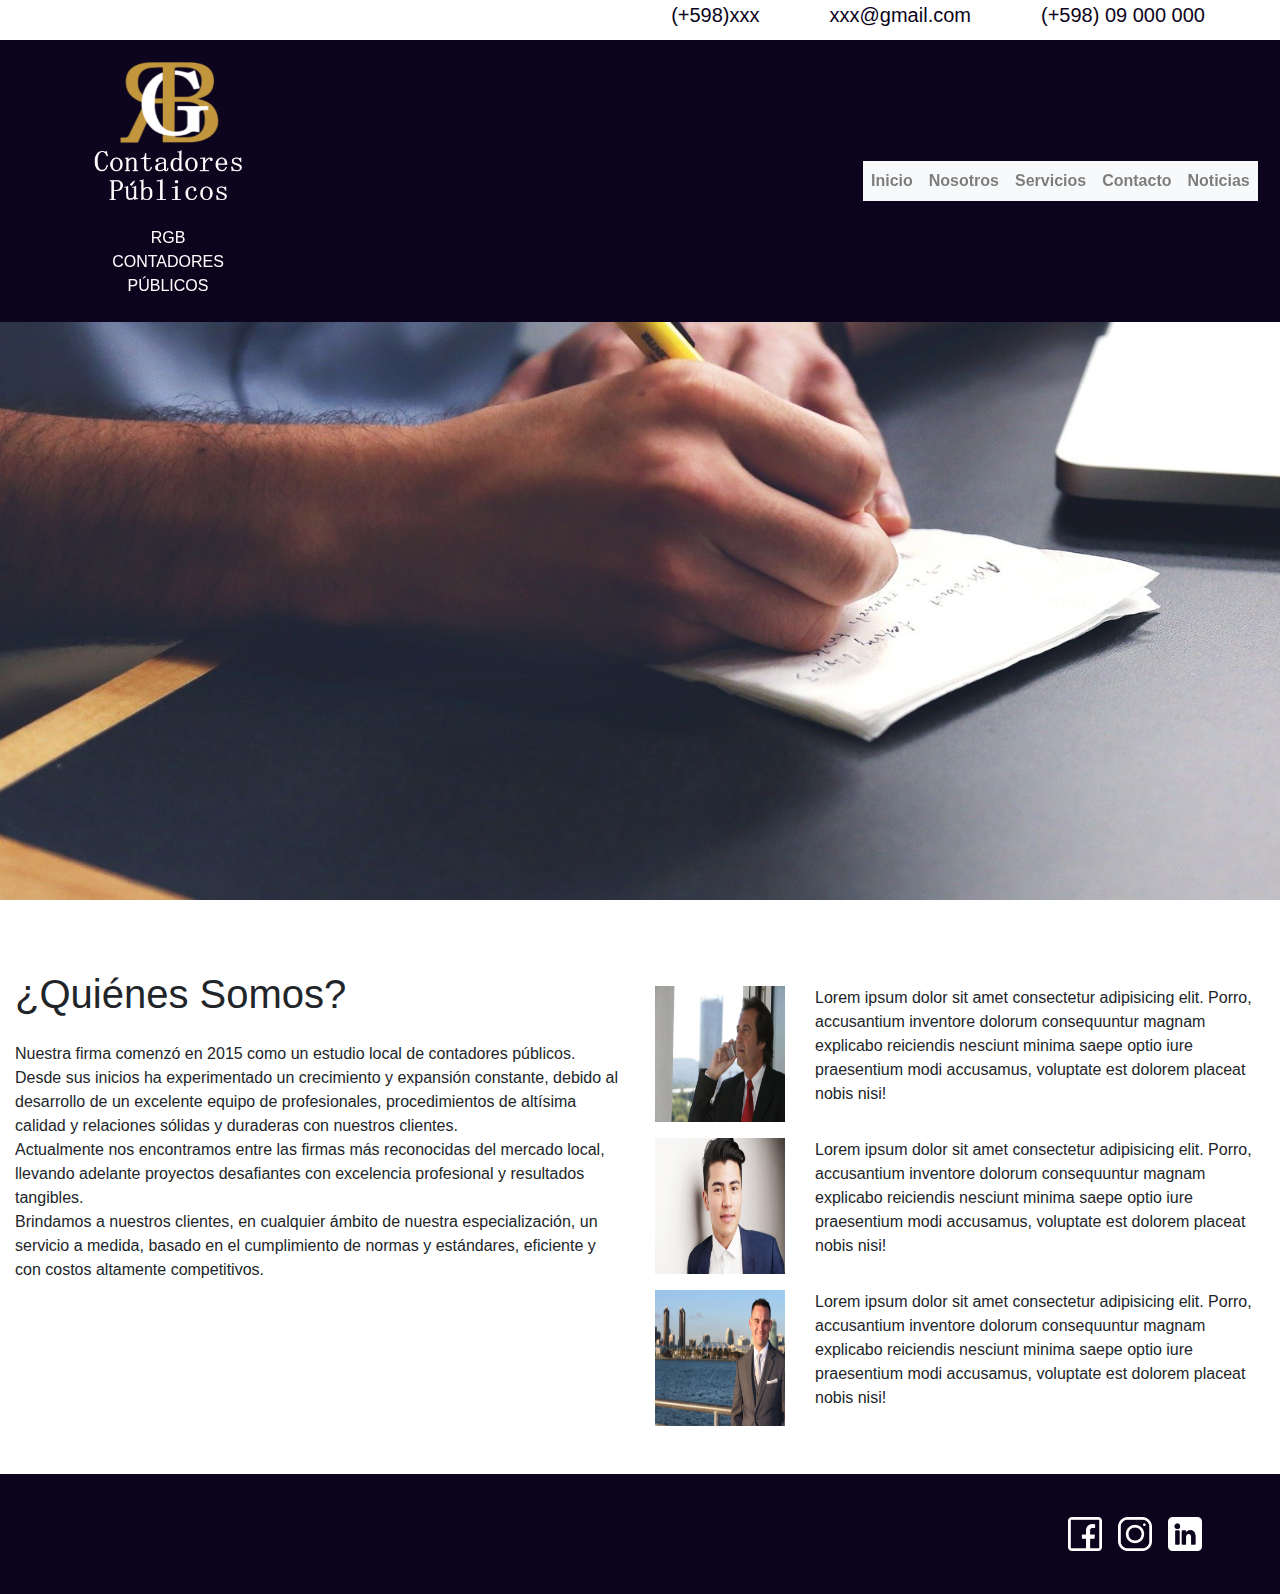
<file: index.html>
<!DOCTYPE html>
<html lang="es">

<head>
    <meta charset="UTF-8">
    <meta http-equiv="X-UA-Compatible" content="IE=edge">
    <meta name="viewport" content="width=device-width, initial-scale=1.0">
    <title>Inicio</title>
    <link rel="stylesheet" href="bootstrap-4.6.2-dist/css/bootstrap.css">
    <link rel="stylesheet" href="style.css">

</head>

<body>
    <section id="menu" class="container-fluid">
        <div class="row">
            <div class="contacto col-12">
                <a href=""> (+598)xxx</a>
                <a href=""> xxx@gmail.com</a>
                <a href=""> (+598) 09 000 000</a>
            </div>
        </div>
    </section>
    <section class=" container-fluid" id="nav">
        <nav class="navbar navbar-expand-lg navbar-light row justify-content-between sticky-top">
            <div class="col-4 col-md-2 row align-content-center justify-content-center ml-5 logo">
                <img src="Imagenes/RGB Contadores 4.png" alt="logo" class=" img-fluid">
                <p class="col-12 d-none d-md-block text-center">RGB CONTADORES PÚBLICOS</p>
            </div>
            <button class="navbar-toggler col-1" type="button" data-toggle="collapse" data-target="#navbarScroll"
                aria-controls="navbarScroll" aria-expanded="false" aria-label="Toggle navigation">
                <span class="navbar-toggler-icon bg-light"></span>
            </button>
            <div class="collapse navbar-collapse col-4" id="navbarScroll">
                <ul class="navbar-nav mr-auto my-2 my-lg-0 navbar-nav-scroll bg-light" style="max-height: 100px;">
                    <li class="nav-item">
                        <a class="nav-link" href="index.html">Inicio</a>
                    </li>
                    <li class="nav-item">
                        <a class="nav-link" href="#Nosotros">Nosotros</a>
                    </li>
                    <li class="nav-item">
                        <a class="nav-link" href="servicios.html">Servicios</a>
                    </li>
                    <li class="nav-item">
                        <a class="nav-link" href="contacto.html">Contacto</a>
                    </li>
                    <li class="nav-item">
                        <a class="nav-link" href="noticias.html">Noticias</a>
                    </li>
                </ul>
            </div>
        </nav>
    </section>

    <section id="carrusel">
        <div class="contador"></div>
    </section>

    <section id="Nosotros" class="container-fluid mt-5">
        <div class="row">
            <div class="col-12 col-lg-6">
                <h1 class="mb-4">¿Quiénes Somos?</h1>
                <div>
                    <p>Nuestra firma comenzó en 2015 como un estudio local de contadores públicos. Desde sus inicios ha
                        experimentado un crecimiento y expansión constante, debido al desarrollo de un excelente equipo
                        de profesionales, procedimientos de altísima calidad y relaciones sólidas y duraderas con
                        nuestros clientes.
                        <br>Actualmente nos encontramos entre las firmas más reconocidas del mercado local, llevando
                        adelante proyectos desafiantes con excelencia profesional y resultados tangibles.
                        <br>Brindamos a nuestros clientes, en cualquier ámbito de nuestra especialización, un servicio a
                        medida, basado en el cumplimiento de normas y estándares, eficiente y con costos altamente
                        competitivos.
                    </p>

                </div>
            </div>
            <div class="col-12 col-lg-6">
                <article class="row mt-3">
                    <img src="Imagenes/Hugo.jpg" alt="Contador Hugo" class="img-fluid col-md-3">
                    <p class="col-9">Lorem ipsum dolor sit amet consectetur adipisicing elit. Porro, accusantium
                        inventore dolorum
                        consequuntur magnam explicabo reiciendis nesciunt minima saepe optio iure praesentium modi
                        accusamus, voluptate est dolorem placeat nobis nisi!</p>
                </article>
                <article class="row mt-3">
                    <img src="Imagenes/Paco.jpg" alt="Contador Paco" class="img-fluid col-md-3">
                    <p class="col-9">Lorem ipsum dolor sit amet consectetur adipisicing elit. Porro, accusantium
                        inventore dolorum
                        consequuntur magnam explicabo reiciendis nesciunt minima saepe optio iure praesentium modi
                        accusamus, voluptate est dolorem placeat nobis nisi!</p>
                </article>
                <article class="row mt-3">
                    <img src="Imagenes/Luis.jpg" alt="Contador Luis" class="img-fluid col-md-3">
                    <p class="col-9">Lorem ipsum dolor sit amet consectetur adipisicing elit. Porro, accusantium
                        inventore dolorum
                        consequuntur magnam explicabo reiciendis nesciunt minima saepe optio iure praesentium modi
                        accusamus, voluptate est dolorem placeat nobis nisi!</p>
                </article>
            </div>
        </div>
    </section>

    <footer class="container-fluid mt-5">
        <div class="row justify-content-end">
            <div class="col-12 col-md-3 row align-content-center justify-content-center">
                <a href="https://www.facebook.com"><img src="Imagenes/facebook.png" alt="" class="img-fluid p-2"></a>
                <a href="https://www.instagram.com"><img id="instagram" src="Imagenes/instagram.png" alt=""
                        class="img-fluid p-2"></a>
                <a href="https://www.linkedin.com"><img src="Imagenes/linkedin.png" alt="" class="img-fluid p-2"></a>
            </div>

        </div>
    </footer>

    <script src="https://cdn.jsdelivr.net/npm/jquery@3.5.1/dist/jquery.slim.min.js"
        integrity="sha384-DfXdz2htPH0lsSSs5nCTpuj/zy4C+OGpamoFVy38MVBnE+IbbVYUew+OrCXaRkfj"
        crossorigin="anonymous"></script>
    <script src="bootstrap-4.6.2-dist/js/bootstrap.js"></script>
    <script src="bootstrap-4.6.2-dist/js/bootstrap.bundle.js"></script>
</body>

</html>
</file>
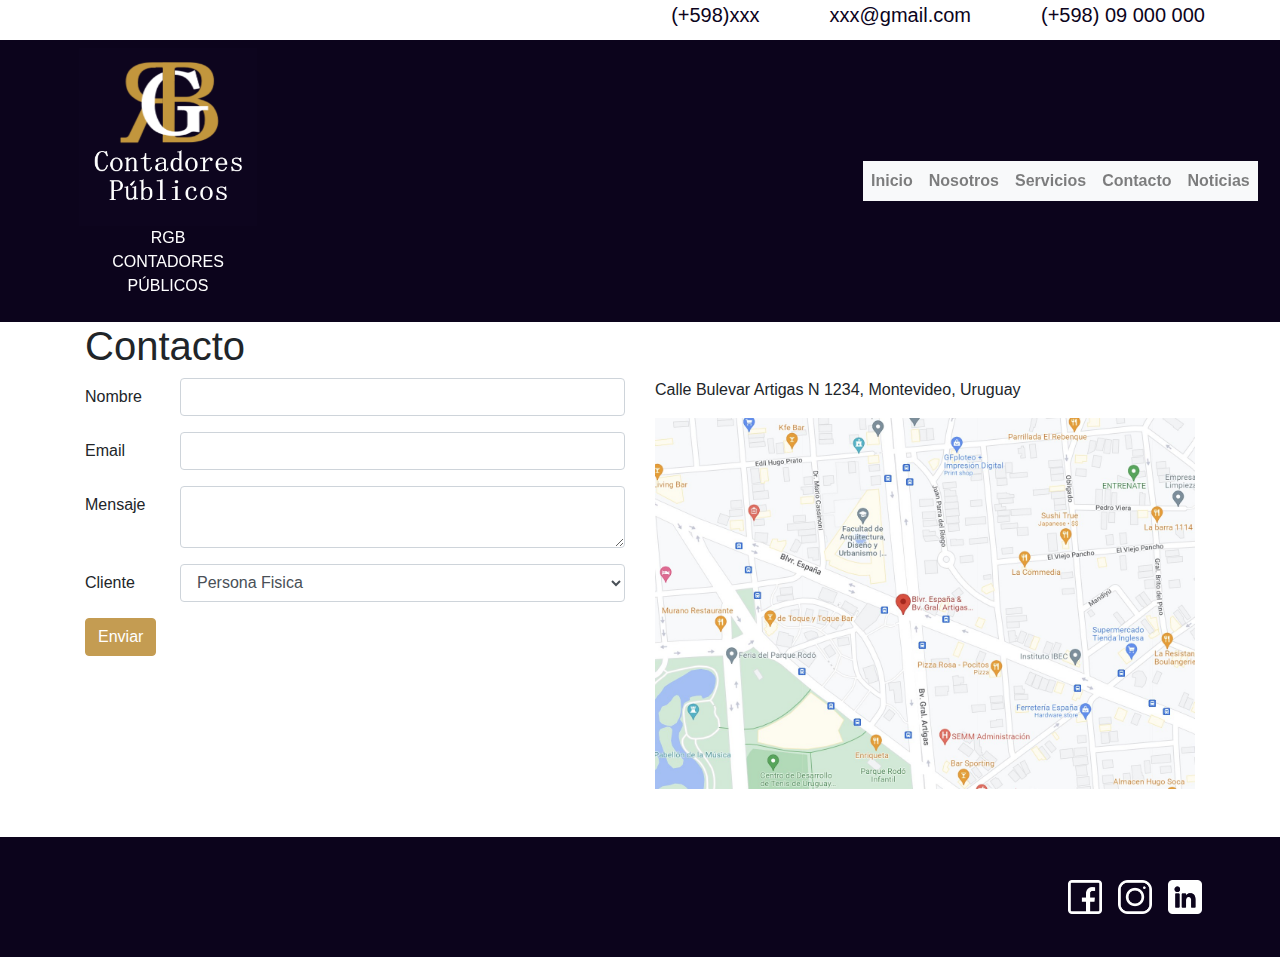
<file: contacto.html>
<!DOCTYPE html>
<html lang="es">

<head>
    <meta charset="UTF-8">
    <meta http-equiv="X-UA-Compatible" content="IE=edge">
    <meta name="viewport" content="width=device-width, initial-scale=1.0">
    <link rel="stylesheet" href="bootstrap-4.6.2-dist/css/bootstrap.css">
    <link rel="stylesheet" href="style.css">
    <title>Contacto</title>
</head>

<body>
    <section id="menu" class="container-fluid">
        <div class="row">
            <div class="contacto col-12">
                <a href=""> (+598)xxx</a>
                <a href=""> xxx@gmail.com</a>
                <a href=""> (+598) 09 000 000</a>
            </div>
        </div>
    </section>
    <section class=" container-fluid" id="nav">
        <nav class="navbar navbar-expand-lg navbar-light row justify-content-between sticky-top">
            <div class="col-4 col-md-2 row align-content-center justify-content-center ml-5 logo">
                <img src="Imagenes/RGB Contadores 4.png" alt="logo" class=" img-fluid">
                <p class="col-12 d-none d-md-block text-center">RGB CONTADORES PÚBLICOS</p>
            </div>
            <button class="navbar-toggler col-1" type="button" data-toggle="collapse" data-target="#navbarScroll"
                aria-controls="navbarScroll" aria-expanded="false" aria-label="Toggle navigation">
                <span class="navbar-toggler-icon bg-light"></span>
            </button>
            <div class="collapse navbar-collapse col-4" id="navbarScroll">
                <ul class="navbar-nav mr-auto my-2 my-lg-0 navbar-nav-scroll bg-light" style="max-height: 100px;">
                    <li class="nav-item">
                        <a class="nav-link" href="index.html">Inicio</a>
                    </li>
                    <li class="nav-item">
                        <a class="nav-link" href="#Nosotros">Nosotros</a>
                    </li>
                    <li class="nav-item">
                        <a class="nav-link" href="servicios.html">Servicios</a>
                    </li>
                    <li class="nav-item">
                        <a class="nav-link" href="contacto.html">Contacto</a>
                    </li>
                    <li class="nav-item">
                        <a class="nav-link" href="noticias.html">Noticias</a>
                    </li>
                </ul>
            </div>
        </nav>
    </section>
    <section id="contacto" class="container">
        <div class="row">
            <h1 class="col-12">Contacto</h1>
            <div id="formcont" class="col-md-6">
                <form>
                    <div class="form-group row">
                        <label for="inputnombre" class="col-sm-2 col-form-label">Nombre</label>
                        <div class="col-sm-10">
                            <input type="text" class="form-control" id="inputnombre">
                        </div>
                    </div>
                    <div class="form-group row">
                        <label for="inputemail" class="col-sm-2 col-form-label">Email</label>
                        <div class="col-sm-10">
                            <input type="email" class="form-control" id="inputemail">
                        </div>
                    </div>
                    <div class="form-group row">
                        <label for="mensaje" class="col-sm-2 col-form-label">Mensaje</label>
                        <div class="col-sm-10">
                            <textarea class="form-control"id="mensaje"></textarea>
                        </div>
                    </div>
                    <div class="form-group row">
                        <label for="TipoDeCliente" class="col-sm-2 col-form-label">Cliente</label>
                        <div class="col-sm-10">
                            <select id="TipoDeCliente" class="form-control">
                                <option>Persona Fisica</option>
                                <option>Empresa</option>
                            </select>
                        </div>
                    </div>

                    <div class="form-group row">
                        <div class="col-sm-10">
                            <button type="submit" class="btn btn-primary">Enviar</button>
                        </div>
                    </div>
                </form>
            </div>
            <div class="col-md-6">
                <p>Calle Bulevar Artigas N 1234, Montevideo, Uruguay </p>
                <img src="Imagenes/mapa.jpg" class="img-fluid"></img>
            </div>
        </div>
    </section>
    <footer class="container-fluid mt-5">
        <div class="row justify-content-end">
            <div class="col-12 col-md-3 row align-content-center justify-content-center">
                <a href="https://www.facebook.com"><img src="Imagenes/facebook.png" alt="" class="img-fluid p-2"></a>
                <a href="https://www.instagram.com"><img id="instagram" src="Imagenes/instagram.png" alt=""
                        class="img-fluid p-2"></a>
                <a href="https://www.linkedin.com"><img src="Imagenes/linkedin.png" alt="" class="img-fluid p-2"></a>
            </div>
        </div>
    </footer>
    <script src="https://cdn.jsdelivr.net/npm/jquery@3.5.1/dist/jquery.slim.min.js"
        integrity="sha384-DfXdz2htPH0lsSSs5nCTpuj/zy4C+OGpamoFVy38MVBnE+IbbVYUew+OrCXaRkfj"
        crossorigin="anonymous"></script>
    <script src="bootstrap-4.6.2-dist/js/bootstrap.js"></script>
    <script src="bootstrap-4.6.2-dist/js/bootstrap.bundle.js"></script>
</body>

</html>
</file>
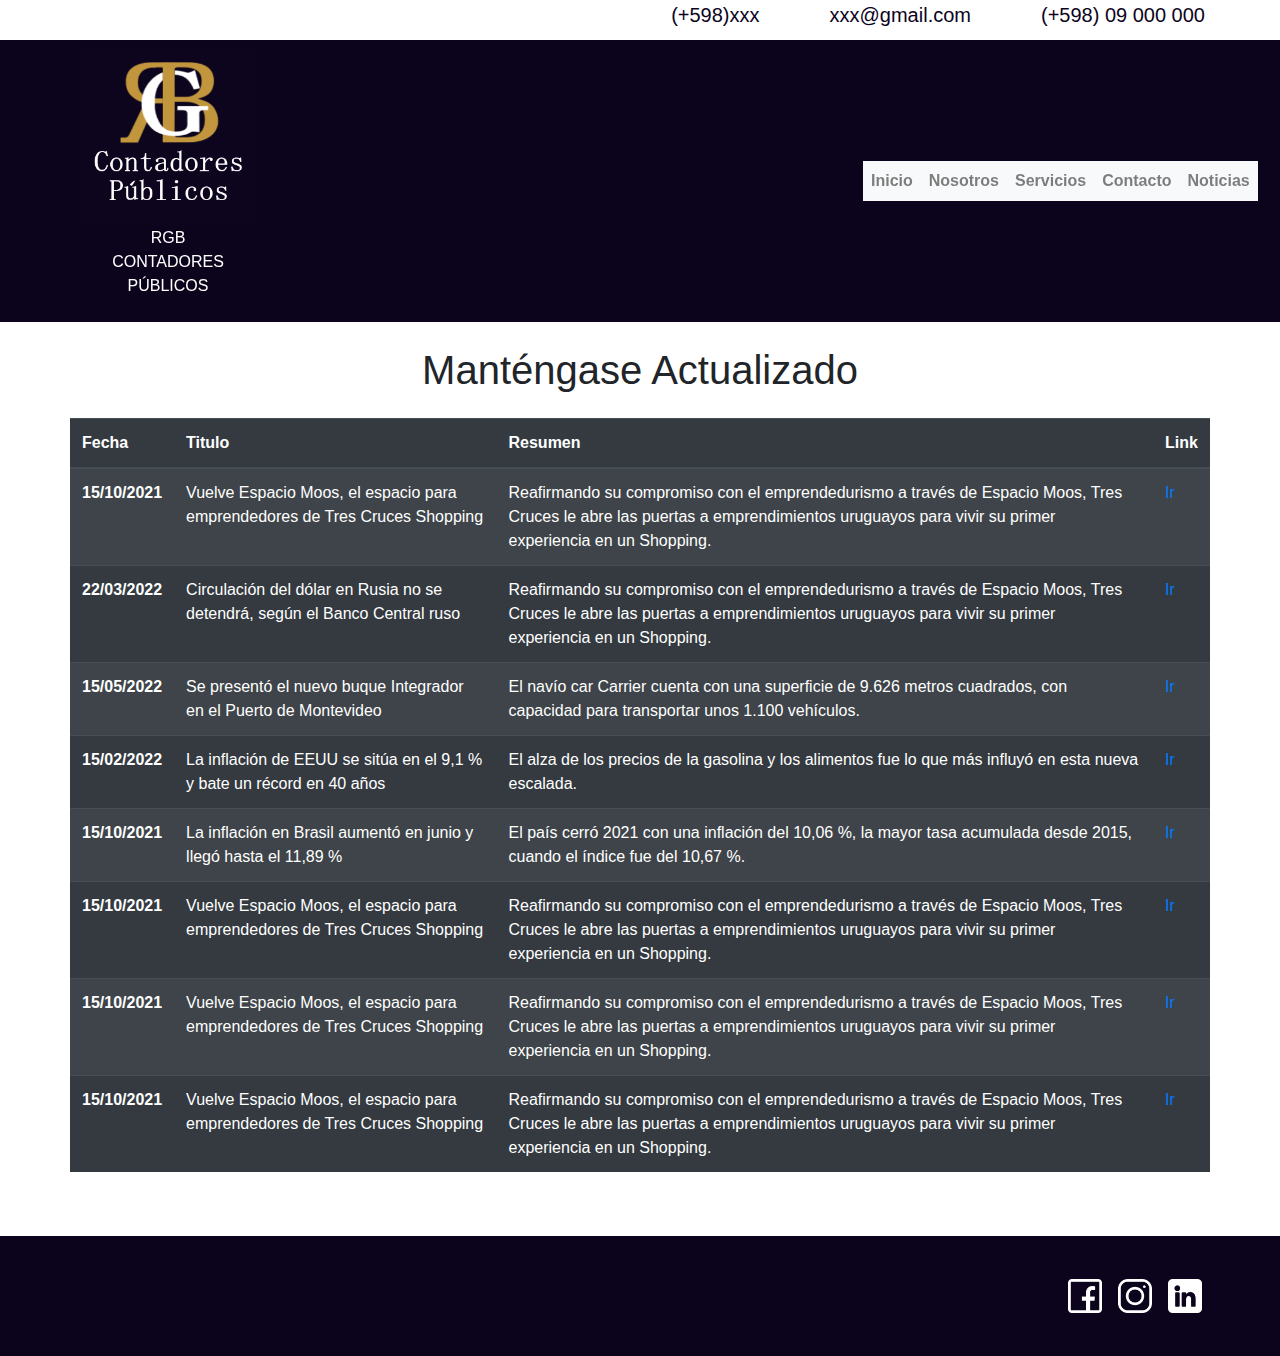
<file: noticias.html>
<!DOCTYPE html>
<html lang="es">

<head>
    <meta charset="UTF-8">
    <meta http-equiv="X-UA-Compatible" content="IE=edge">
    <meta name="viewport" content="width=device-width, initial-scale=1.0">
    <title>Noticias</title>
    <link rel="stylesheet" href="bootstrap-4.6.2-dist/css/bootstrap.css">
    <link rel="stylesheet" href="style.css">
</head>

<body>
    <section id="menu" class="container-fluid">
        <div class="row">
            <div class="contacto col-12">
                <a href=""> (+598)xxx</a>
                <a href=""> xxx@gmail.com</a>
                <a href=""> (+598) 09 000 000</a>
            </div>
        </div>
    </section>
    <section class=" container-fluid" id="nav">
        <nav class="navbar navbar-expand-lg navbar-light row justify-content-between sticky-top">
            <div class="col-4 col-md-2 row align-content-center justify-content-center ml-5 logo">
                <img src="Imagenes/RGB Contadores 4.png" alt="logo" class=" img-fluid">
                <p class="col-12 d-none d-md-block text-center">RGB CONTADORES PÚBLICOS</p>
            </div>
            <button class="navbar-toggler col-1" type="button" data-toggle="collapse" data-target="#navbarScroll"
                aria-controls="navbarScroll" aria-expanded="false" aria-label="Toggle navigation">
                <span class="navbar-toggler-icon bg-light"></span>
            </button>
            <div class="collapse navbar-collapse col-4" id="navbarScroll">
                <ul class="navbar-nav mr-auto my-2 my-lg-0 navbar-nav-scroll bg-light" style="max-height: 100px;">
                    <li class="nav-item">
                        <a class="nav-link" href="index.html">Inicio</a>
                    </li>
                    <li class="nav-item">
                        <a class="nav-link" href="#Nosotros">Nosotros</a>
                    </li>
                    <li class="nav-item">
                        <a class="nav-link" href="servicios.html">Servicios</a>
                    </li>
                    <li class="nav-item">
                        <a class="nav-link" href="contacto.html">Contacto</a>
                    </li>
                    <li class="nav-item">
                        <a class="nav-link" href="noticias.html">Noticias</a>
                    </li>
                </ul>
            </div>
        </nav>
    </section>

    <section id="noticias" class="container">
        <div class="row">
            <h1 class="text-center col-12 mb-4 mt-4">Manténgase Actualizado</h1>
            <table class="table table-striped table-dark col-12">
                <thead>
                  <tr>
                    <th scope="col">Fecha</th>
                    <th scope="col">Titulo</th>
                    <th scope="col">Resumen</th>
                    <th scope="col">Link</th>
                  </tr>
                </thead>
                <tbody>
                  <tr>
                    <th scope="row">15/10/2021</th>
                    <td>Vuelve Espacio Moos, el espacio para emprendedores de Tres Cruces Shopping</td>
                    <td>Reafirmando su compromiso con el emprendedurismo a través de Espacio Moos, Tres Cruces le abre las puertas a emprendimientos uruguayos para vivir su primer experiencia en un Shopping.</td>
                    <td><a href="https://www.montevideo.com.uy/Negocios-y-Tendencias/Vuelve-Espacio-Moos-el-espacio-para-emprendedores-de-Tres-Cruces-Shopping-uc828029" target="_blank" rel="noopener noreferrer">Ir</a></td>
                  </tr>
                  <tr>
                    <th scope="row">22/03/2022</th>
                    <td>Circulación del dólar en Rusia no se detendrá, según el Banco Central ruso</td>
                    <td>Reafirmando su compromiso con el emprendedurismo a través de Espacio Moos, Tres Cruces le abre las puertas a emprendimientos uruguayos para vivir su primer experiencia en un Shopping.</td>
                    <td><a href="https://www.montevideo.com.uy/Negocios-y-Tendencias/Circulacion-del-dolar-en-Rusia-no-se-detendra-segun-el-Banco-Central-ruso-uc828079" target="_blank" rel="noopener noreferrer">Ir</a></td>
                  </tr>
                  <tr>
                    <th scope="row">15/05/2022</th>
                    <td>Se presentó el nuevo buque Integrador en el Puerto de Montevideo</td>
                    <td>El navío car Carrier cuenta con una superficie de 9.626 metros cuadrados, con capacidad para transportar unos 1.100 vehículos.</td>
                    <td><a href="https://www.montevideo.com.uy/Negocios-y-Tendencias/Se-presento-el-nuevo-buque-Integrador-en-el-Puerto-de-Montevideo-uc827350" target="_blank" rel="noopener noreferrer">Ir</a></td>
                  </tr>
                  <tr>
                    <th scope="row">15/02/2022</th>
                    <td>La inflación de EEUU se sitúa en el 9,1 % y bate un récord en 40 años</td>
                    <td>El alza de los precios de la gasolina y los alimentos fue lo que más influyó en esta nueva escalada.</td>
                    <td><a href="https://www.montevideo.com.uy/Negocios-y-Tendencias/La-inflacion-de-EEUU-se-situa-en-el-9-1--y-bate-un-record-en-40-anos-uc827296" target="_blank" rel="noopener noreferrer">Ir</a></td>
                  </tr>
                  <tr>
                    <th scope="row">15/10/2021</th>
                    <td>La inflación en Brasil aumentó en junio y llegó hasta el 11,89 %</td>
                    <td>El país cerró 2021 con una inflación del 10,06 %, la mayor tasa acumulada desde 2015, cuando el índice fue del 10,67 %.</td>
                    <td><a href="https://www.montevideo.com.uy/Negocios-y-Tendencias/La-inflacion-en-Brasil-aumento-en-junio-y-llego-hasta-el-11-89--uc826936" target="_blank" rel="noopener noreferrer">Ir</a></td>
                  </tr>
                  <tr>
                    <th scope="row">15/10/2021</th>
                    <td>Vuelve Espacio Moos, el espacio para emprendedores de Tres Cruces Shopping</td>
                    <td>Reafirmando su compromiso con el emprendedurismo a través de Espacio Moos, Tres Cruces le abre las puertas a emprendimientos uruguayos para vivir su primer experiencia en un Shopping.</td>
                    <td><a href="https://www.montevideo.com.uy/Negocios-y-Tendencias/Vuelve-Espacio-Moos-el-espacio-para-emprendedores-de-Tres-Cruces-Shopping-uc828029" target="_blank" rel="noopener noreferrer">Ir</a></td>
                  </tr>
                  <tr>
                    <th scope="row">15/10/2021</th>
                    <td>Vuelve Espacio Moos, el espacio para emprendedores de Tres Cruces Shopping</td>
                    <td>Reafirmando su compromiso con el emprendedurismo a través de Espacio Moos, Tres Cruces le abre las puertas a emprendimientos uruguayos para vivir su primer experiencia en un Shopping.</td>
                    <td><a href="https://www.montevideo.com.uy/Negocios-y-Tendencias/Vuelve-Espacio-Moos-el-espacio-para-emprendedores-de-Tres-Cruces-Shopping-uc828029" target="_blank" rel="noopener noreferrer">Ir</a></td>
                  </tr>
                  <tr>
                    <th scope="row">15/10/2021</th>
                    <td>Vuelve Espacio Moos, el espacio para emprendedores de Tres Cruces Shopping</td>
                    <td>Reafirmando su compromiso con el emprendedurismo a través de Espacio Moos, Tres Cruces le abre las puertas a emprendimientos uruguayos para vivir su primer experiencia en un Shopping.</td>
                    <td><a href="https://www.montevideo.com.uy/Negocios-y-Tendencias/Vuelve-Espacio-Moos-el-espacio-para-emprendedores-de-Tres-Cruces-Shopping-uc828029" target="_blank" rel="noopener noreferrer">Ir</a></td>
                  </tr>
                </tbody>
              </table>
        </div>
    </section>
    <footer class="container-fluid mt-5">
        <div class="row justify-content-end">
            <div class="col-12 col-md-3 row align-content-center justify-content-center">
                <a href="https://www.facebook.com"><img src="Imagenes/facebook.png" alt="" class="img-fluid p-2"></a>
                <a href="https://www.instagram.com" ><img id="instagram" src="Imagenes/instagram.png" alt="" class="img-fluid p-2"></a>
                <a href="https://www.linkedin.com" ><img src="Imagenes/linkedin.png" alt="" class="img-fluid p-2"></a>
            </div>

        </div>
    </footer>

    <script src="https://cdn.jsdelivr.net/npm/jquery@3.5.1/dist/jquery.slim.min.js" integrity="sha384-DfXdz2htPH0lsSSs5nCTpuj/zy4C+OGpamoFVy38MVBnE+IbbVYUew+OrCXaRkfj" crossorigin="anonymous"></script>
    <script src="bootstrap-4.6.2-dist/js/bootstrap.js"></script>
    <script src="bootstrap-4.6.2-dist/js/bootstrap.bundle.js"></script>
</body>

</html>
</file>
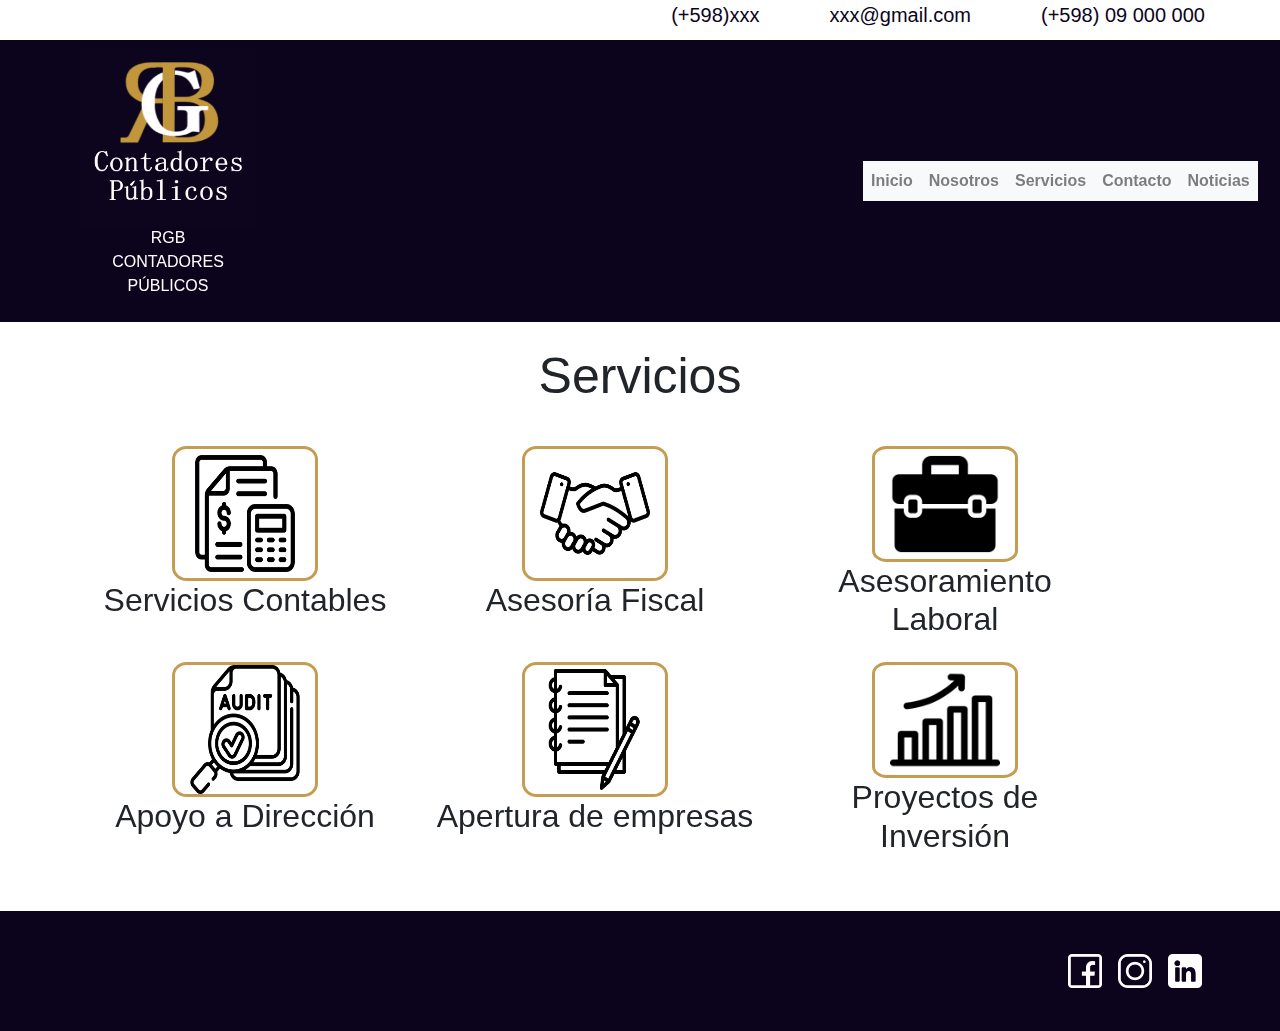
<file: servicios.html>
<!DOCTYPE html>
<html lang="es">

<head>
    <meta charset="UTF-8">
    <meta http-equiv="X-UA-Compatible" content="IE=edge">
    <meta name="viewport" content="width=device-width, initial-scale=1.0">
    <link href="https://unpkg.com/aos@2.3.1/dist/aos.css" rel="stylesheet">
    <link rel="stylesheet" href="bootstrap-4.6.2-dist/css/bootstrap.css">
    <link rel="stylesheet" href="style.css">
    <title>Servicios</title>

</head>

<body>
    <section id="menu" class="container-fluid">
        <div class="row">
            <div class="contacto col-12">
                <a href=""> (+598)xxx</a>
                <a href=""> xxx@gmail.com</a>
                <a href=""> (+598) 09 000 000</a>
            </div>
        </div>
    </section>
    <section class=" container-fluid" id="nav">
        <nav class="navbar navbar-expand-lg navbar-light row justify-content-between sticky-top">
            <div class="col-4 col-md-2 row align-content-center justify-content-center ml-5 logo">
                <img src="Imagenes/RGB Contadores 4.png" alt="logo" class=" img-fluid">
                <p class="col-12 d-none d-md-block text-center">RGB CONTADORES PÚBLICOS</p>
            </div>
            <button class="navbar-toggler col-1" type="button" data-toggle="collapse" data-target="#navbarScroll"
                aria-controls="navbarScroll" aria-expanded="false" aria-label="Toggle navigation">
                <span class="navbar-toggler-icon bg-light"></span>
            </button>
            <div class="collapse navbar-collapse col-4" id="navbarScroll">
                <ul class="navbar-nav mr-auto my-2 my-lg-0 navbar-nav-scroll bg-light" style="max-height: 100px;">
                    <li class="nav-item">
                        <a class="nav-link" href="index.html">Inicio</a>
                    </li>
                    <li class="nav-item">
                        <a class="nav-link" href="#Nosotros">Nosotros</a>
                    </li>
                    <li class="nav-item">
                        <a class="nav-link" href="servicios.html">Servicios</a>
                    </li>
                    <li class="nav-item">
                        <a class="nav-link" href="contacto.html">Contacto</a>
                    </li>
                    <li class="nav-item">
                        <a class="nav-link" href="noticias.html">Noticias</a>
                    </li>
                </ul>
            </div>
        </nav>
    </section>
    <section id="Servicios" class="container">
        <div class="row">
            <h1 class="col-12 mt-4 mb-4 text-center">Servicios</h1>
            <div data-aos="zoom-in-up" data-aos-duration="1000" class="row col-12 col-sm-6 col-md-4 justify-content-center mt-3">
                <img src="Imagenes/contabilidad.png" class="img-fluid col-5">
                <h2 class="col-12 text-center">Servicios Contables</h2>
            </div>
            <div data-aos="zoom-in-up" data-aos-duration="1000" class="row col-12 col-sm-6 col-md-4  justify-content-center mt-3">
                <img src="Imagenes/manos.png" class="img-fluid col-5">
                <h2 class="col-12 text-center">Asesoría Fiscal</h2>
            </div>
            <div data-aos="zoom-in-up" data-aos-duration="1000" class="row col-12 col-sm-6 col-md-4  justify-content-center mt-3">
                <img src="Imagenes/suitcase.png" class="img-fluid col-5">
                <h2 class="col-12 text-center">Asesoramiento Laboral</h2>
            </div>
            <div data-aos="zoom-in-up" data-aos-duration="1000" class="row col-12 col-sm-6 col-md-4  justify-content-center mt-3">
                <img src="Imagenes/auditoria.png" class="img-fluid col-5">
                <h2 class="col-12 text-center">Apoyo a Dirección</h2>
            </div>
            <div data-aos="zoom-in-up" data-aos-duration="1000" class="row col-12 col-sm-6 col-md-4  justify-content-center mt-3">
                <img src="Imagenes/cuaderno.png" class="img-fluid col-5">
                <h2 class="col-12 text-center">Apertura de empresas</h2>
            </div>
            <div data-aos="zoom-in-up" data-aos-duration="1000" class="row col-12 col-sm-6 col-md-4 justify-content-center mt-3">
                <img src="Imagenes/grafico.png" class="img-fluid col-5">
                <h2 class="col-12 text-center">Proyectos de Inversión</h2>
            </div>
        </div>

    </section>

    <footer class="container-fluid mt-5">
        <div class="row justify-content-end">
            <div class="col-12 col-md-3 row align-content-center justify-content-center">
                <a href="https://www.facebook.com"><img src="Imagenes/facebook.png" alt="" class="img-fluid p-2"></a>
                <a href="https://www.instagram.com"><img id="instagram" src="Imagenes/instagram.png" alt=""
                        class="img-fluid p-2"></a>
                <a href="https://www.linkedin.com"><img src="Imagenes/linkedin.png" alt="" class="img-fluid p-2"></a>
            </div>
        </div>
    </footer>
    <script src="https://cdn.jsdelivr.net/npm/jquery@3.5.1/dist/jquery.slim.min.js"
        integrity="sha384-DfXdz2htPH0lsSSs5nCTpuj/zy4C+OGpamoFVy38MVBnE+IbbVYUew+OrCXaRkfj"
        crossorigin="anonymous"></script>
    <script src="bootstrap-4.6.2-dist/js/bootstrap.js"></script>
    <script src="bootstrap-4.6.2-dist/js/bootstrap.bundle.js"></script>
    <script src="https://unpkg.com/aos@2.3.1/dist/aos.js"></script>
    <script>
        AOS.init();
    </script>
</body>

</html>
</file>
<file: style.css>
#nav{
    background-color: #0c041c;
}
.logo p{
    color: white;
}
#navbarScroll ul li:hover{
    background-color: #c49c52;
}

#navbarScroll ul li{
    font-weight: bold;
}
.contacto {
    display: block;
    width: 100%;
    height: 40px;
    height: 40px;
    display: flex;
    align-items: flex-end;
    justify-content: flex-end
}

.contacto a {
    display: block;
    font-size: 20px;
    padding: 10px;
    margin-right: 50px;
    color: #0c041c;
    font-size: 20px;
    font-family: 'Franklin Gothic Medium', 'Arial Narrow', Arial, sans-serif;
}

.contador {
    width: 100%;
    height: 600px;
    background-image: url(Imagenes/contador.jpg);
    background-attachment: fixed;
    background-size: cover;
}
footer div{
    background-color: #0c041c;
    height: 120px;
}
footer a img {
    width: 50px;
    height: 50px;
    filter: invert(100%);
    border-radius: 10%;

}

#Servicios div div img {
    border: 3px solid #c49c52;
    border-radius: 10%;
}
#Servicios div h1 {
font-size: 50px;
}

input{
    transition: all 1s;
}
input:focus, textarea:focus, select:focus{
    font-size: 20px;
    border: 4px solid #c49c52 !important;
    color: #0c041c;
    box-shadow: none !important;
}

.btn-primary{
    background-color: #c49c52;
    border: 1px solid #c49c52;
}
.btn-primary:hover{
    background-color: #0c041c;
}
</file>
